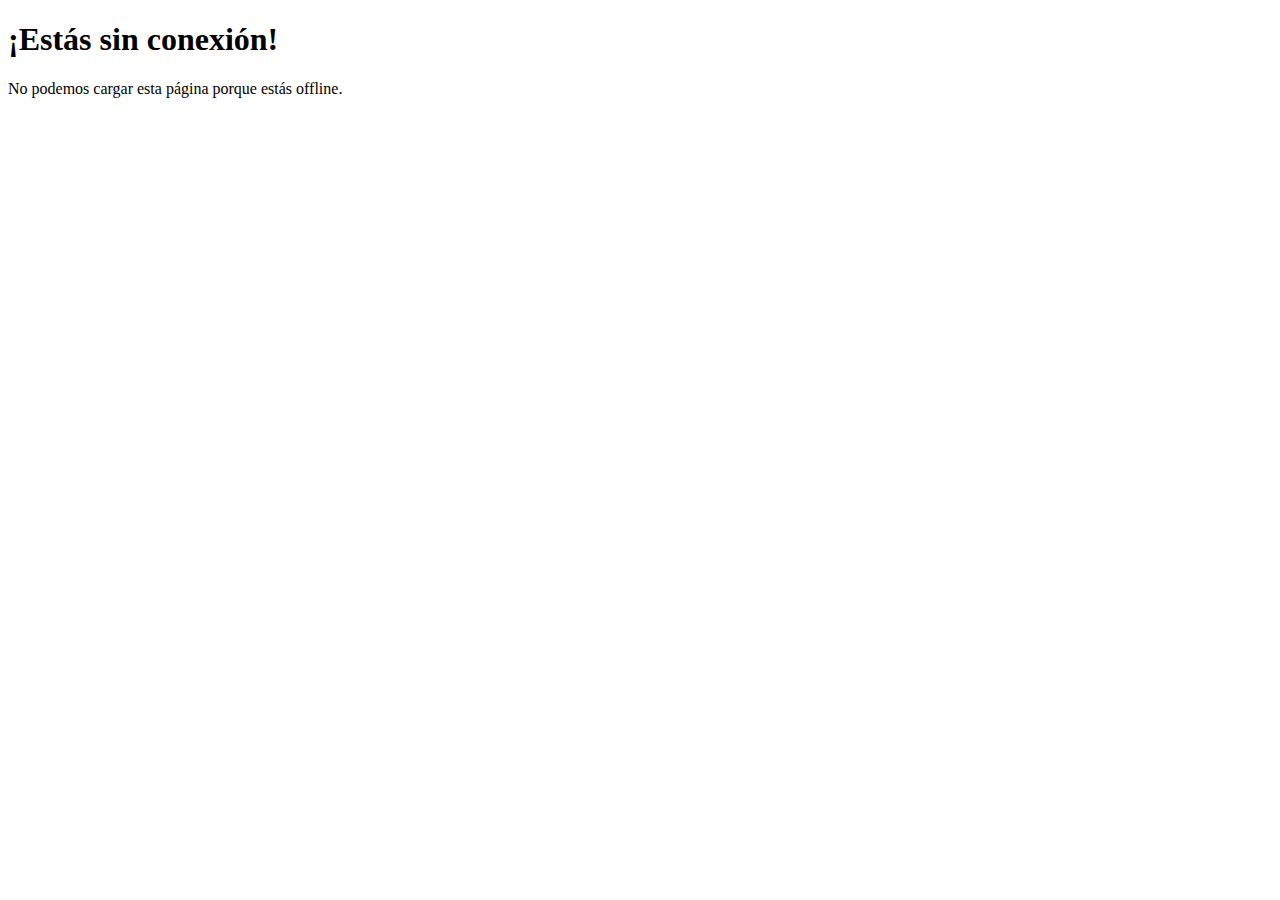
<file: static/offline.html>
<!DOCTYPE html>
<html lang="es">
<head>
  <meta charset="UTF-8" />
  <title>Offline</title>
</head>
<body>
  <h1>¡Estás sin conexión!</h1>
  <p>No podemos cargar esta página porque estás offline.</p>
</body>
</html>
</file>
